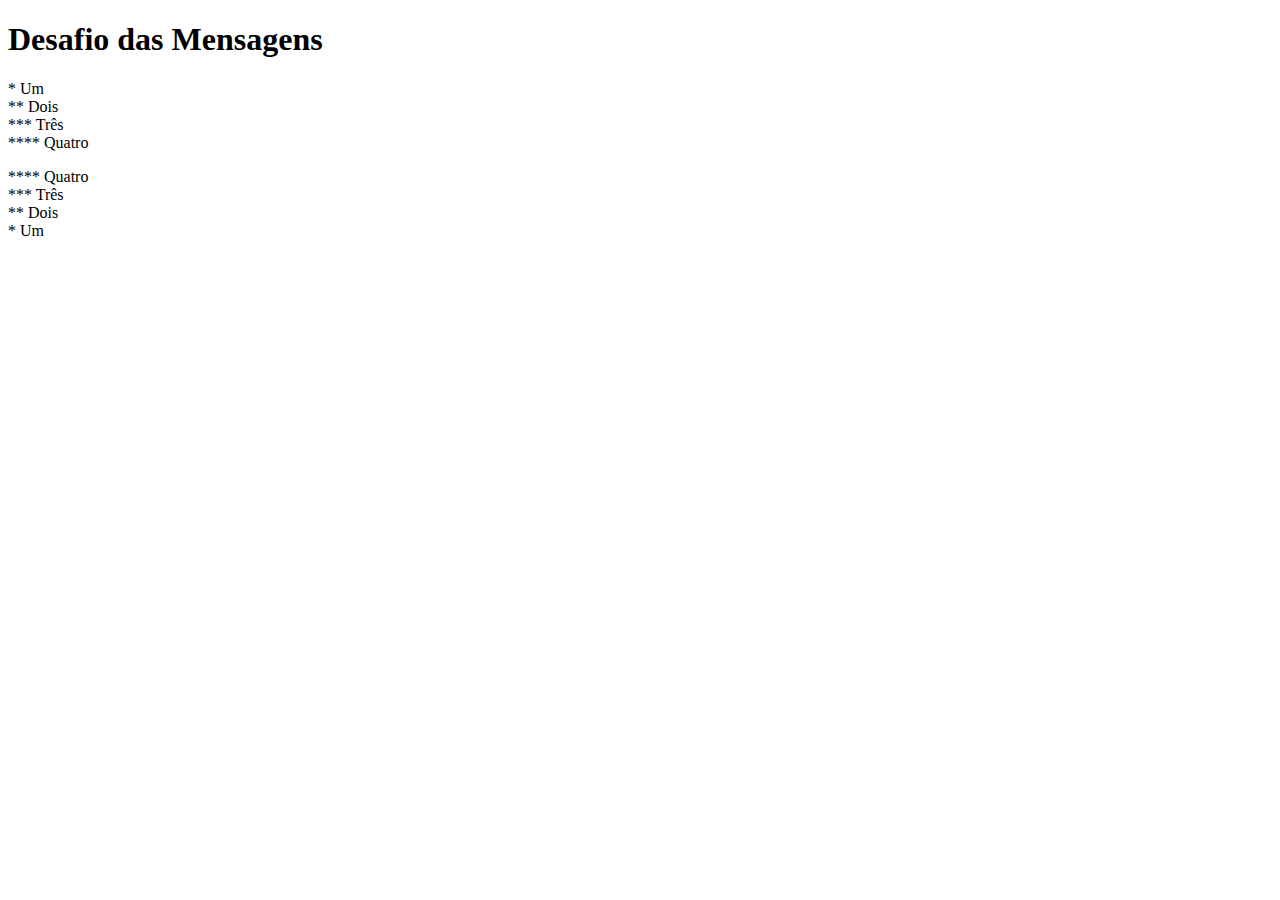
<file: desafios/des001/index.html>
<!DOCTYPE html>
<html lang="pt-br">
<head>
    <meta charset="UTF-8">
    <meta name="viewport" content="width=device-width, initial-scale=1.0">
    <title>Mensagens</title>
</head>
<body>
    <h1>Desafio das Mensagens</h1>
        <p>
            * Um <br>
            ** Dois <br>
            *** Três <br>
            **** Quatro
        </p>
        <p>
            **** Quatro <br>
            *** Três <br>
            ** Dois <br>
            * Um
        </p>
</body>
</html>
</file>
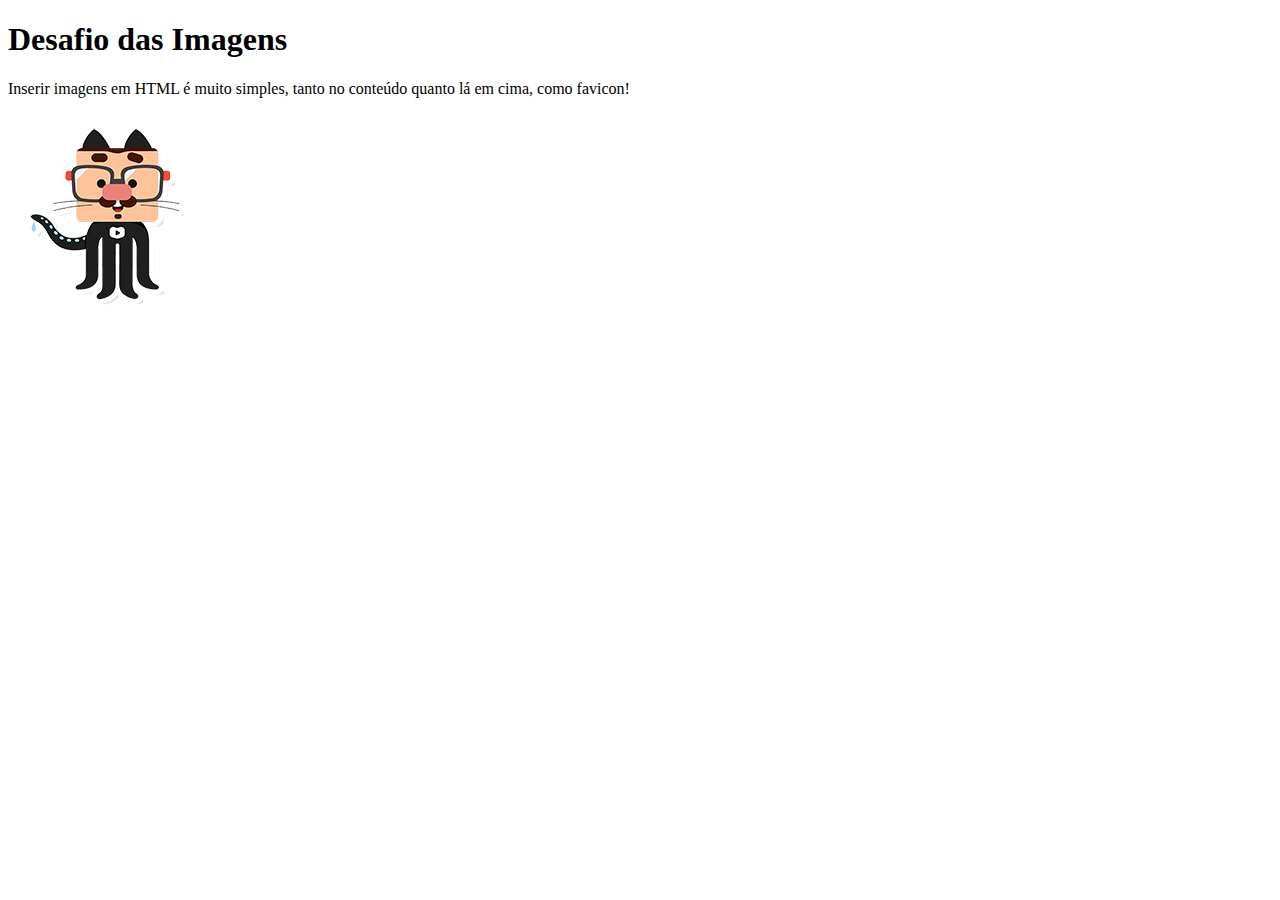
<file: desafios/des002/index.html>
<!DOCTYPE html>
<html lang="en">
<head>
    <meta charset="UTF-8">
    <meta name="viewport" content="width=device-width, initial-scale=1.0">
    <link rel="shortcut icon" href="https://raw.githubusercontent.com/gustavoguanabara/html-css/master/desafios/modulo-01/d002/imagens/favicon.ico" type="image/x-icon">
    <title>Imagens</title>
</head>
<body>
    <h1>Desafio das Imagens</h1>
        <p>
            Inserir imagens em HTML é muito simples, tanto no conteúdo quanto lá em cima, como favicon!
        </p>
        <img src="github-m.png" alt="Icone Gus">
</body>
</html>
</file>
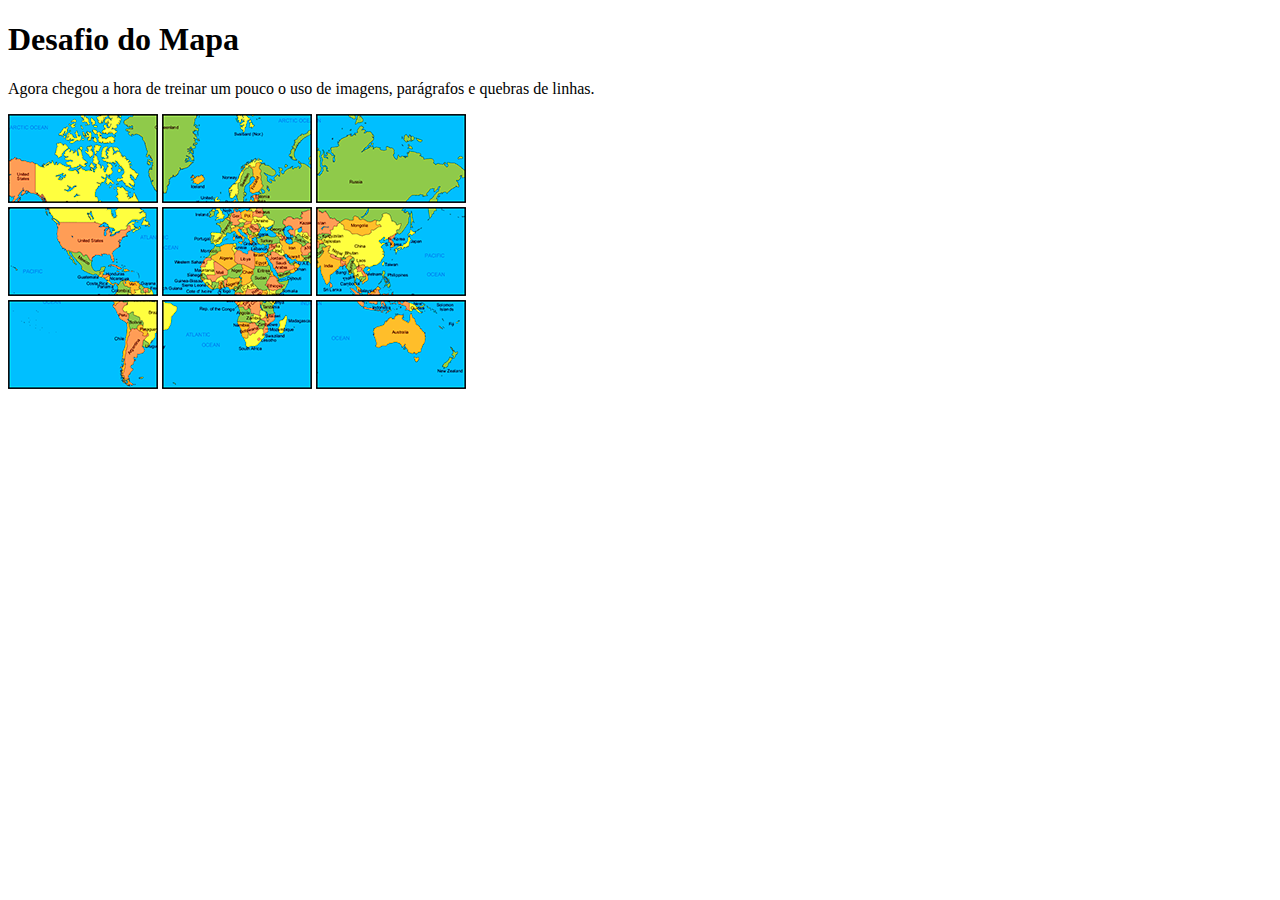
<file: desafios/des003/index.html>
<!DOCTYPE html>
<html lang="pt-br">
<head>
    <meta charset="UTF-8">
    <meta name="viewport" content="width=device-width, initial-scale=1.0">
    <link rel="shortcut icon" href="imagens/favicon.ico" type="image/x-icon">
    <title>Mapa Mundi</title>
</head>
<body>
    <h1>Desafio do Mapa</h1>
        <p>
            Agora chegou a hora de treinar um pouco o uso de imagens, parágrafos e quebras de linhas.
        </p>
    <img src="imagens/mapa03.png" alt="mapa01"> 
    <img src="imagens/mapa07.png" alt="mapa02"> 
    <img src="imagens/mapa05.png" alt="mapa03"> 
    <br>
    <img src="imagens/mapa09.png" alt="mapa04">
    <img src="imagens/mapa01.png" alt="mapa05">
    <img src="imagens/mapa08.png" alt="mapa06">
    <br>
    <img src="imagens/mapa06.png" alt="mapa07">
    <img src="imagens/mapa02.png" alt="mapa08">
    <img src="imagens/mapa04.png" alt="mapa09">
</body>
</html>
</file>
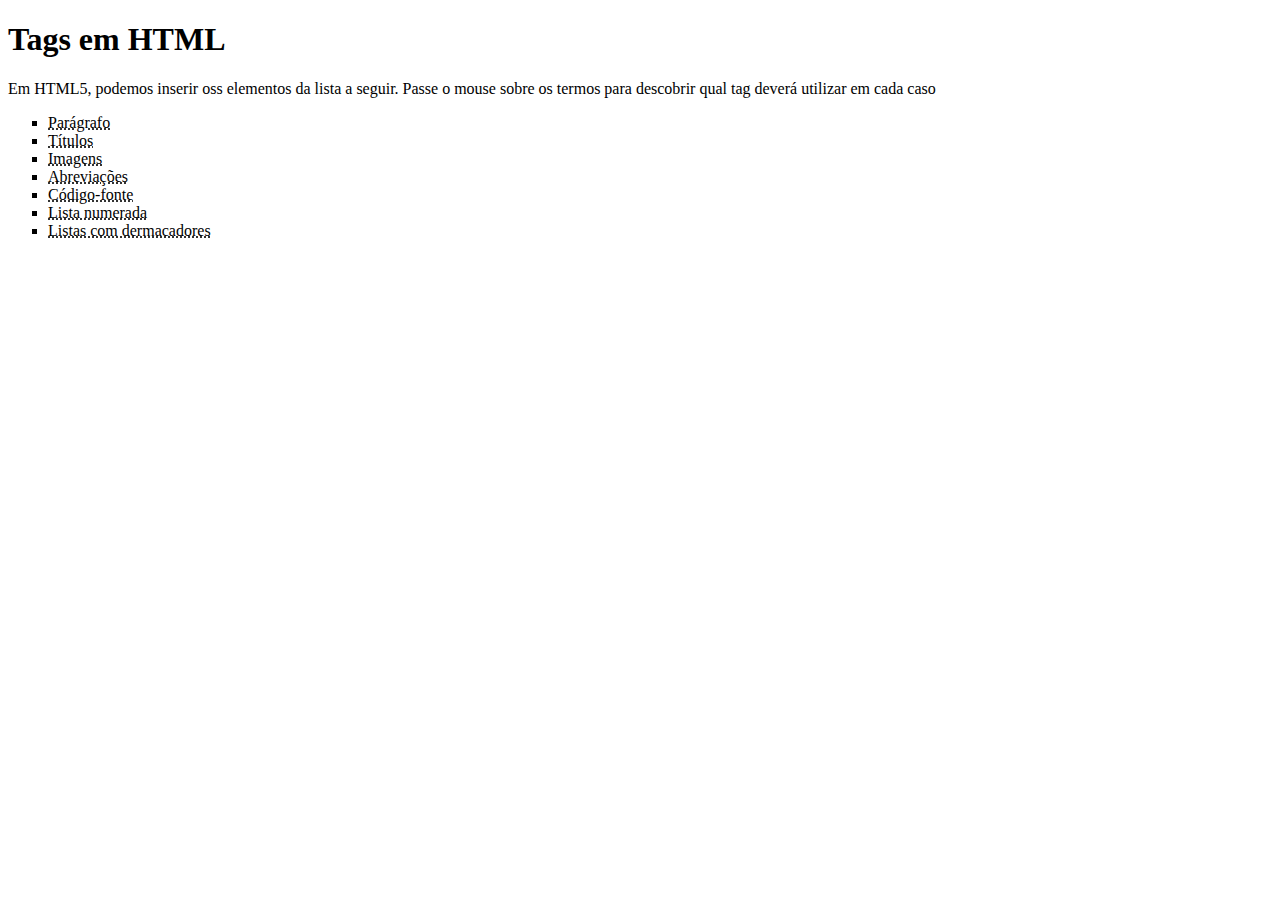
<file: desafios/des004/index.html>
<!DOCTYPE html>
<html lang="pt-br">
<head>
    <meta charset="UTF-8">
    <meta name="viewport" content="width=device-width, initial-scale=1.0">
    <title>Tags HTML</title>
</head>
<body>
    <h1>Tags em HTML</h1>
        <p>Em HTML5, podemos inserir oss elementos da lista a seguir. Passe o mouse sobre os termos para descobrir qual tag deverá utilizar em cada caso</p>
            <ul type="square">
                <li><abbr title="Use a tag <p>">Parágrafo</abbr>
                <li><abbr title="Use a tag <h1>">Títulos</abbr>
                <li><abbr title="Use a tag <img>">Imagens</abbr>
                <li><abbr title="Use a tag <abbr>">Abreviações</abbr>
                <li><abbr title="Use a tag <code>">Código-fonte</abbr> 
                <li><abbr title="Use a tag <ol>">Lista numerada</abbr>
                <li><abbr title="Use a tag <ul>">Listas com dermacadores</abbr>    
            </ul>
</body>
</html>
</file>
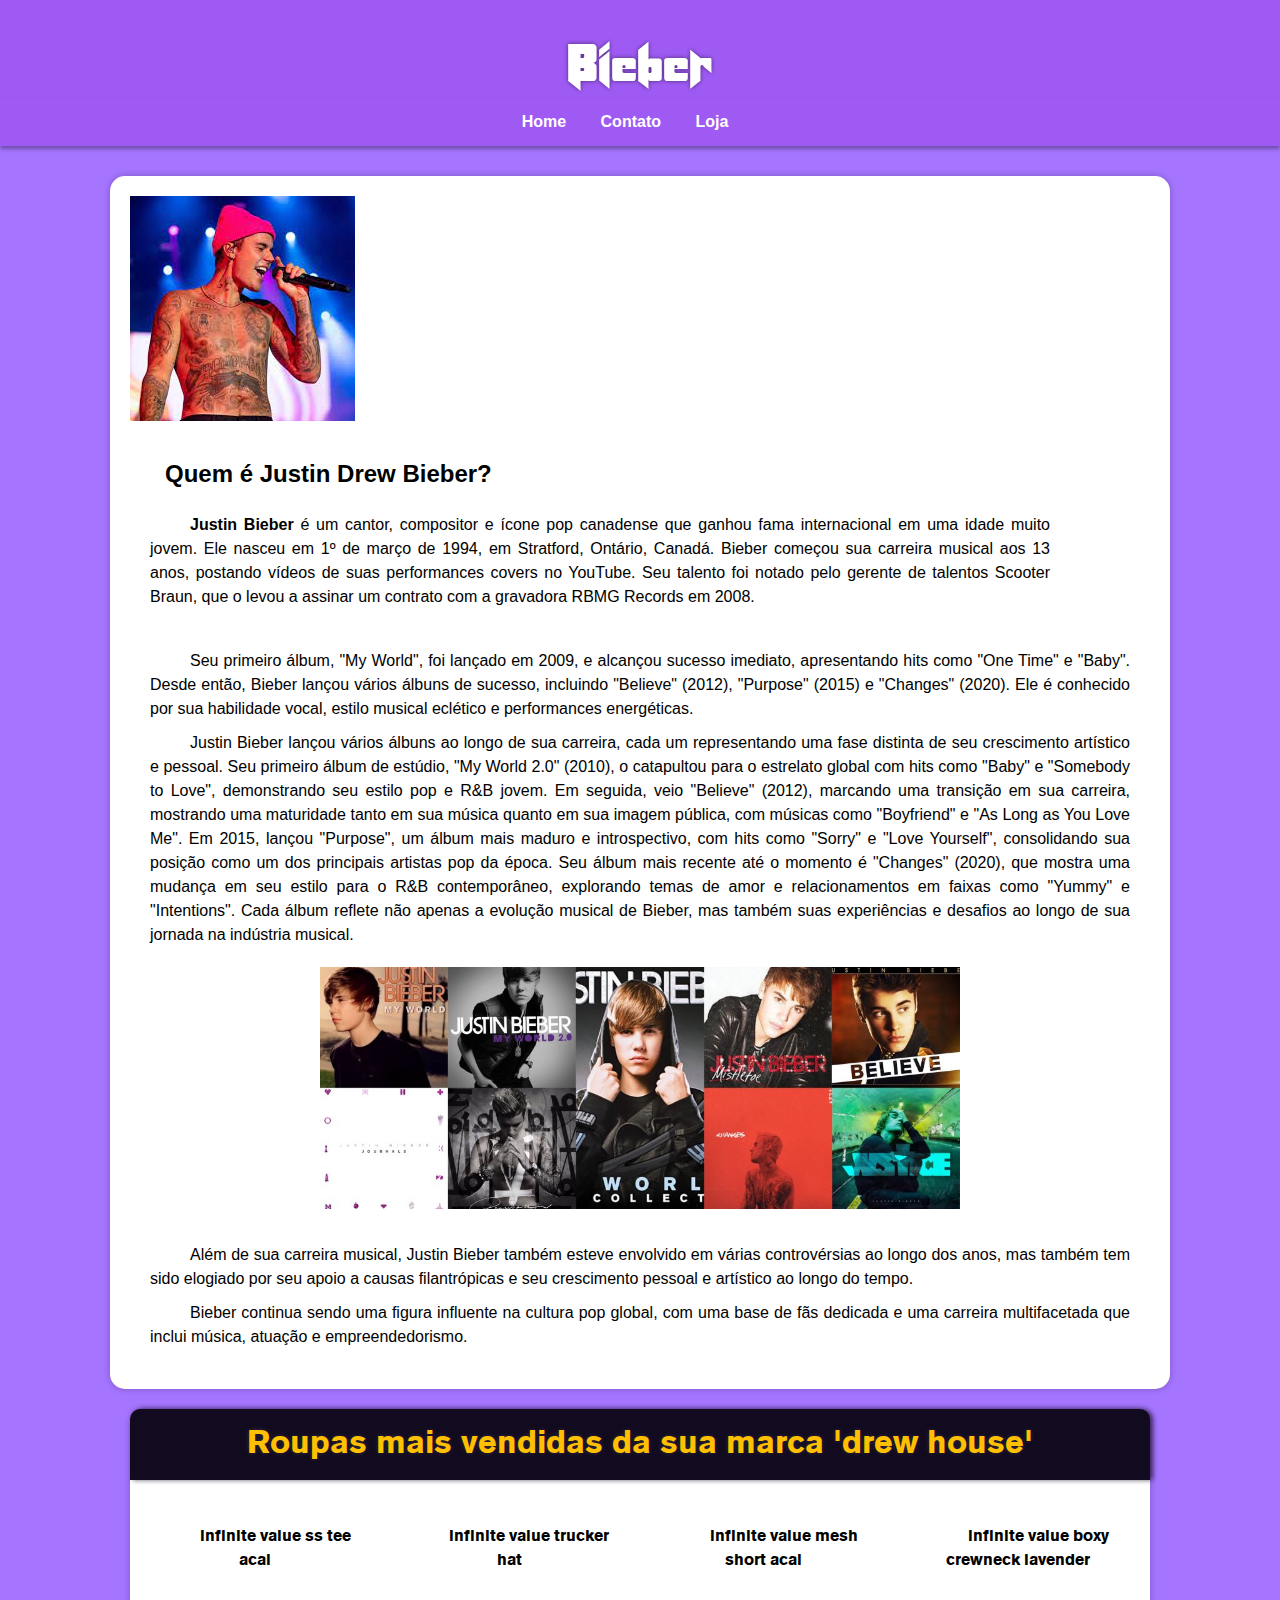
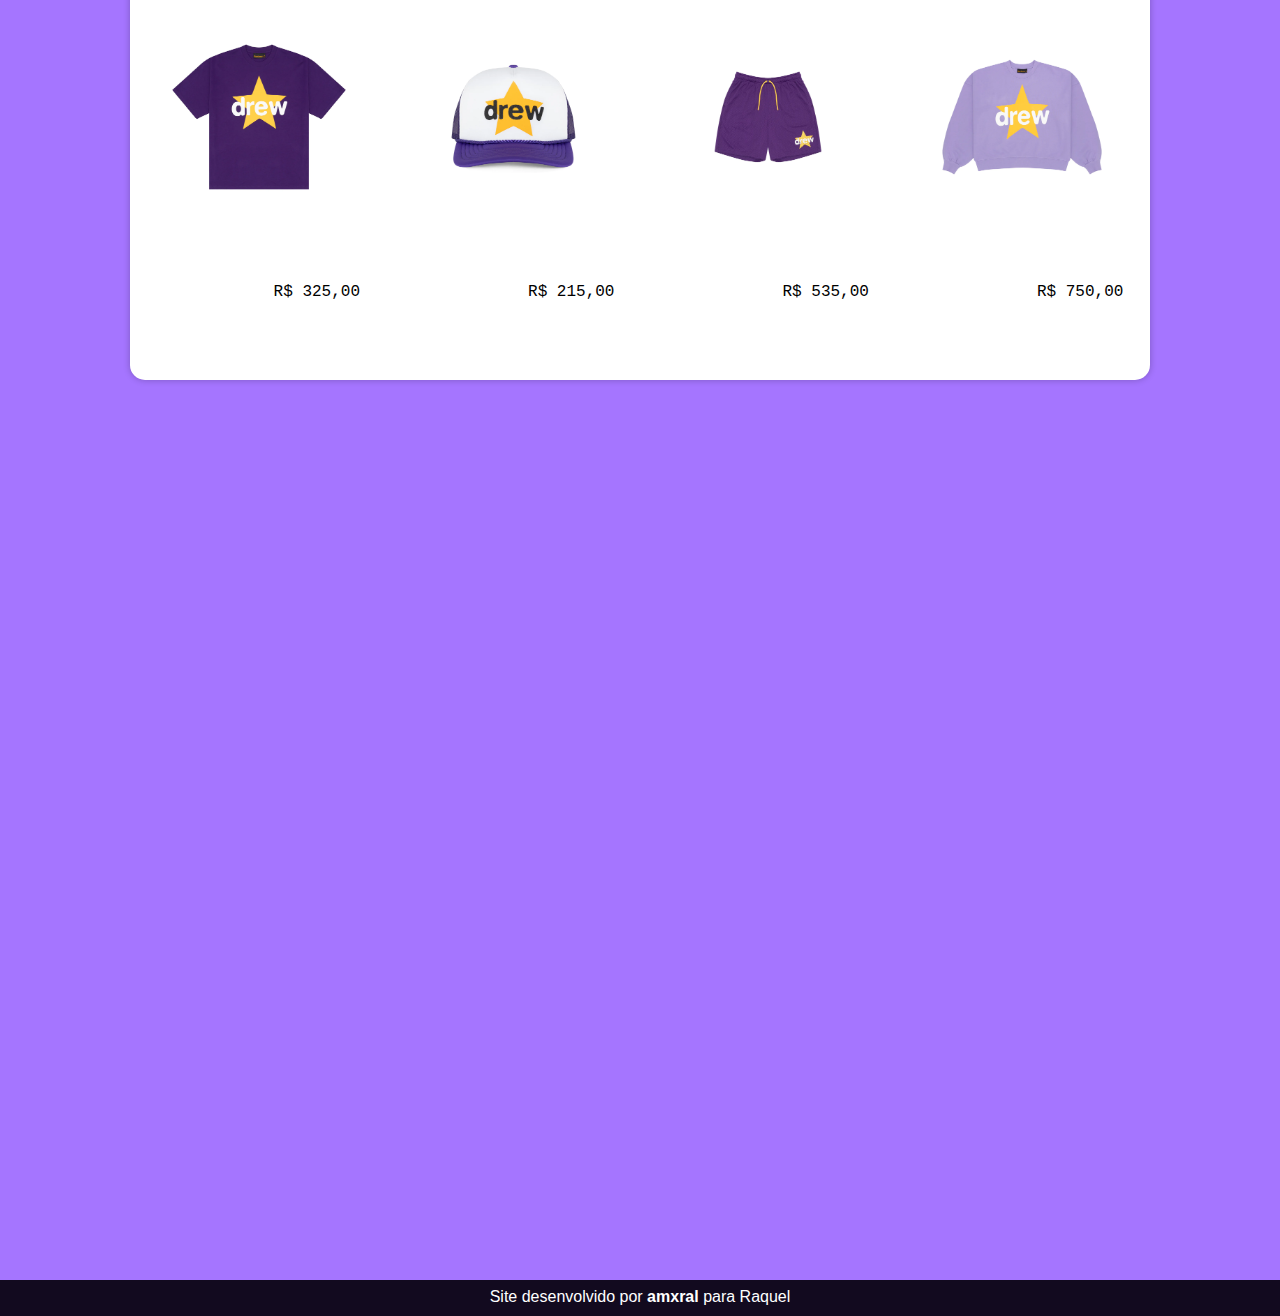
<file: desafios/des005/index.html>
<!DOCTYPE html>
<html lang="pt-br">
<head>
    <meta charset="UTF-8">
    <meta name="viewport" content="width=device-width, initial-scale=1.0">
    <link rel="shortcut icon" href="../favicon.ico" type="image/x-icon">
    <link rel="stylesheet" href="style.css">
    <title>Justin Bieber</title>
</head>
<body>
    <header>
        <h1>Bieber</h1>
    </header>
    <nav>
        <a href="#">Home</a>
        <a href="#">Contato</a>
        <a href="https://thehouseofdrew.com/?gad_source=1&gclid=Cj0KCQiA5-uuBhDzARIsAAa21T-b3BYZrlREhOMefLX3QcUiDJrkrzOzpJI5zGAv65nsyfQppxKjxvQaAsoVEALw_wcB" target="_blank">Loja</a>
    </nav>
    <main>
        <section class="bio">

            <div class="image-top">
                <img src="imagens/justino.jpg" alt="foto justin bieber" id="justin">
            </div>

        <article class="conteudo"> 
            <h2>Quem é <strong>Justin Drew Bieber</strong>?</h2>

            <p>
                <strong>Justin Bieber</strong> é um cantor, compositor e ícone pop canadense que ganhou fama internacional em uma idade muito jovem. Ele nasceu em 1º de março de 1994, em Stratford, Ontário, Canadá. Bieber começou sua carreira musical aos 13 anos, postando vídeos de suas performances covers no YouTube. Seu talento foi notado pelo gerente de talentos Scooter Braun, que o levou a assinar um contrato com a gravadora RBMG Records em 2008.
            </p>
        </article>
        <article class="parte2">
            <p>
                Seu primeiro álbum, "My World", foi lançado em 2009, e alcançou sucesso imediato, apresentando hits como "One Time" e "Baby". Desde então, Bieber lançou vários álbuns de sucesso, incluindo "Believe" (2012), "Purpose" (2015) e "Changes" (2020). Ele é conhecido por sua habilidade vocal, estilo musical eclético e performances energéticas.
            </p>
            <p>
                Justin Bieber lançou vários álbuns ao longo de sua carreira, cada um representando uma fase distinta de seu crescimento artístico e pessoal. Seu primeiro álbum de estúdio, "My World 2.0" (2010), o catapultou para o estrelato global com hits como "Baby" e "Somebody to Love", demonstrando seu estilo pop e R&B jovem. Em seguida, veio "Believe" (2012), marcando uma transição em sua carreira, mostrando uma maturidade tanto em sua música quanto em sua imagem pública, com músicas como "Boyfriend" e "As Long as You Love Me". Em 2015, lançou "Purpose", um álbum mais maduro e introspectivo, com hits como "Sorry" e "Love Yourself", consolidando sua posição como um dos principais artistas pop da época. Seu álbum mais recente até o momento é "Changes" (2020), que mostra uma mudança em seu estilo para o R&B contemporâneo, explorando temas de amor e relacionamentos em faixas como "Yummy" e "Intentions". Cada álbum reflete não apenas a evolução musical de Bieber, mas também suas experiências e desafios ao longo de sua jornada na indústria musical.
            </p>
            <img src="imagens/albuns.jpg" alt="albuns do justin" class="image">
            <p>
                Além de sua carreira musical, Justin Bieber também esteve envolvido em várias controvérsias ao longo dos anos, mas também tem sido elogiado por seu apoio a causas filantrópicas e seu crescimento pessoal e artístico ao longo do tempo.
            </p>
            <p>
                Bieber continua sendo uma figura influente na cultura pop global, com uma base de fãs dedicada e uma carreira multifacetada que inclui música, atuação e empreendedorismo.
            </p>

        </article>
        </section>
        <section class="store">
            <h1>Roupas mais vendidas da sua marca 'drew house'</h1>

            <div id="drew">
                <ul>
                    <li>
                        <a href="https://thehouseofdrew.com/en-br/products/infinite-value-ss-tee-acai" target="_self">
                        <p class="title">infinite value ss tee acai</p>
                        <img src="imagens/drew-purple-shirt.jpg" alt="drew-purple-shirt">
                        <p class="preco">R$ 325,00</p>
                        </a>
                    </li>
                    <li>
                        <a href="https://thehouseofdrew.com/en-br/products/infinite-value-trucker-hat-white-purple" target="_self">
                        <p class="title">infinite value trucker hat</p>
                        <img src="imagens/cap-purple.jpg" alt="cap-purple">
                        <p class="preco">R$ 215,00</p>
                        </a>
                    </li>
                    <li>
                        <a href="https://thehouseofdrew.com/en-br/products/infinite-value-mesh-short-acai" target="_self">
                        <p class="title">infinite value mesh short acai</p>
                        <img src="imagens/short-purple.jpg" alt="short-purple">
                        <p class="preco">R$ 535,00</p>
                        </a>
                    </li>
                    <li>
                        <a href="https://thehouseofdrew.com/products/infinite-value-boxy-crewneck-lavender" target="_self">
                        <p class="title">infinite value boxy crewneck lavender</p>
                        <img src="imagens/moletom-light-purple.jpg" alt="moletom roxo claro">
                        <p class="preco">R$ 750,00</p>
                        </a>
                    </li>
                </ul>
            </div>
        </section>
    </main>
    <footer>
        <p>Site desenvolvido por <strong>amxral</strong> para Raquel</p>
    </footer>
</body>
</html>
</file>
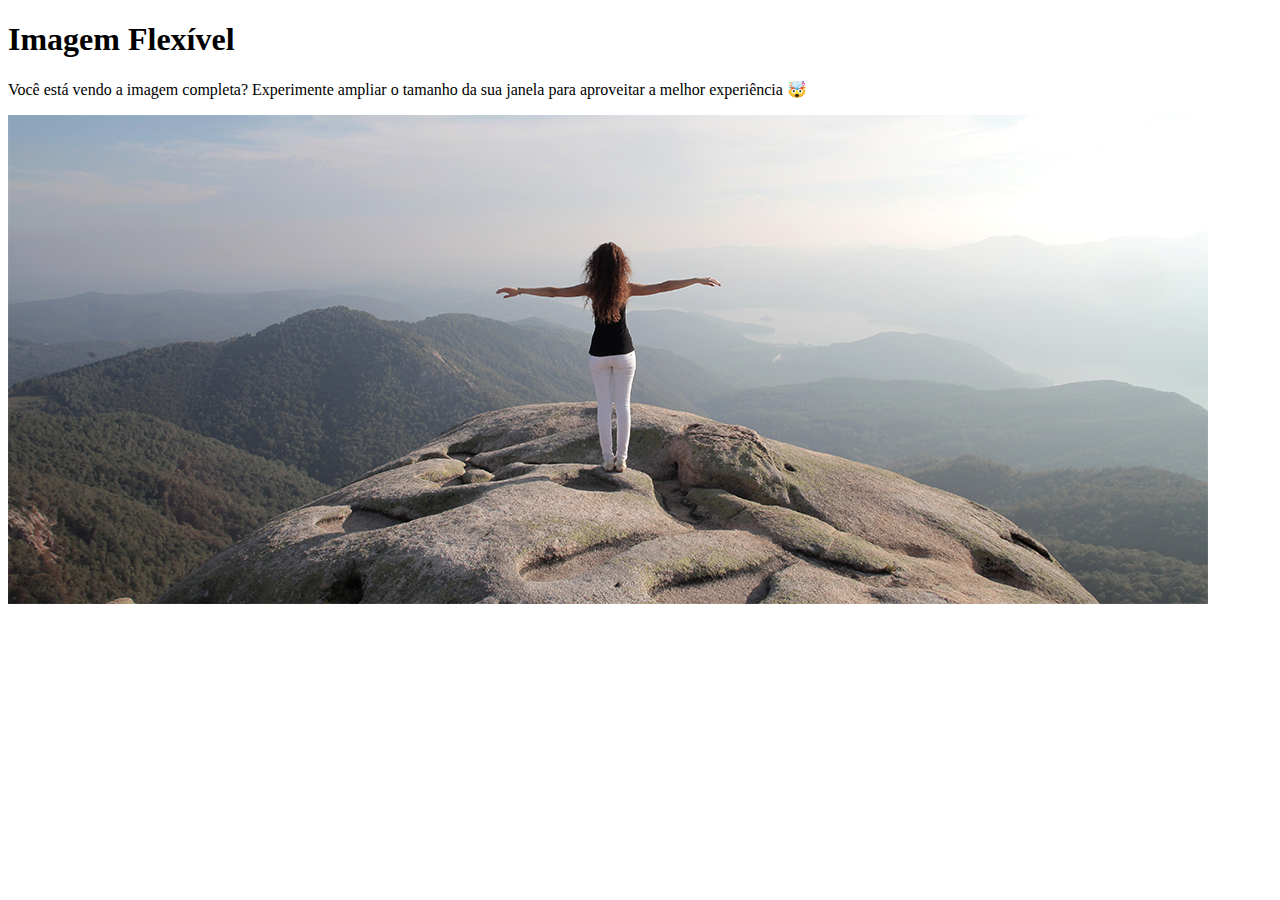
<file: desafios/des006/index.html>
<!DOCTYPE html>
<html lang="pt-br">
<head>
    <meta charset="UTF-8">
    <meta name="viewport" content="width=device-width, initial-scale=1.0">
    <link rel="shortcut icon" href="imagens/favicon.ico" type="image/x-icon">
    <title>Imagem Flexível</title>
</head>
<body>
    <h1>Imagem Flexível</h1>
        <p>Você está vendo a imagem completa? Experimente ampliar o tamanho da sua janela para aproveitar a melhor experiência &#x1F92F;</p>
        <picture>
            <source media="(max-width: 610px)" srcset="imagens/paisagem-p.png" type="image/png">
            <source media="(max-width: 1250px)" srcset="imagens/paisagem-m.png" type="image/png">
            <img src="imagens/paisagem-g.png" alt="Imagem Flexível">
        </picture>
</body>
</html>
</file>
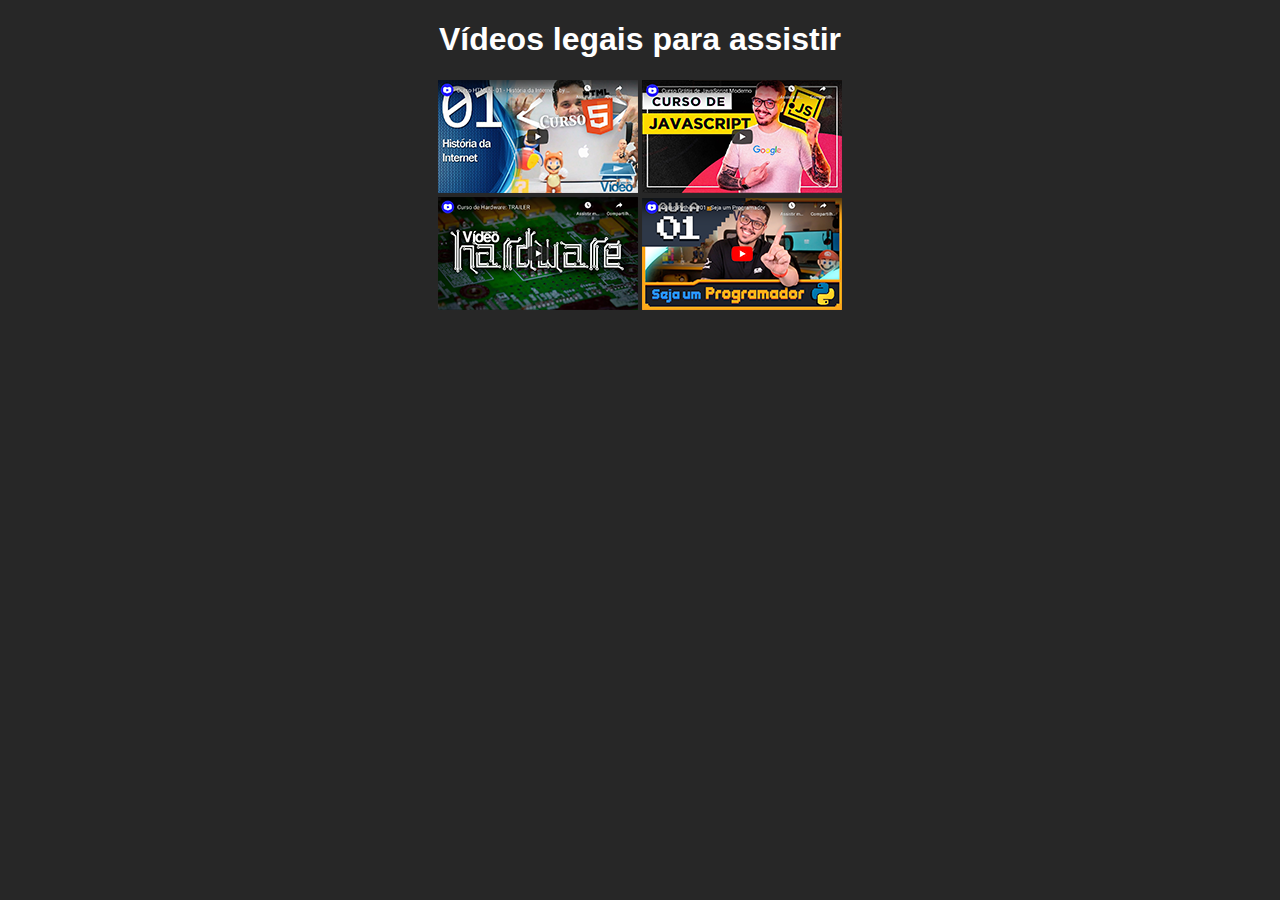
<file: desafios/des008/index.html>
<!DOCTYPE html>
<html lang="pt-br">
<head>
    <meta charset="UTF-8">
    <meta name="viewport" content="width=device-width, initial-scale=1.0">
    <link rel="shortcut icon" href="imagens/favicon.ico" type="image/x-icon">
    <style>
        body {
            background-color: rgb(39, 39, 39);
        }
        div {
            text-align: center;
            font-family: Arial, Helvetica, sans-serif;
            color: white;
        }
    </style>
    <title>Meus Vídeos</title>
</head>
<body>
    <div>
    <h1>Vídeos legais para assistir</h1>
        <a href="paghtml.html" target="_self"><img src="imagens/thumb-html.png" alt="curso html"></a>
        <a href="pagjs.html"><img src="imagens/thumb-js.png" alt="curso js"></a><br>
        <a href="paghardware.html"><img src="imagens/thumb-hardware.png" alt="curso hardware"></a>
        <a href="pagpython.html"><img src="imagens/thumb-python.png" alt="curso python"></a>
    </div>
</body>
</html>
</file>
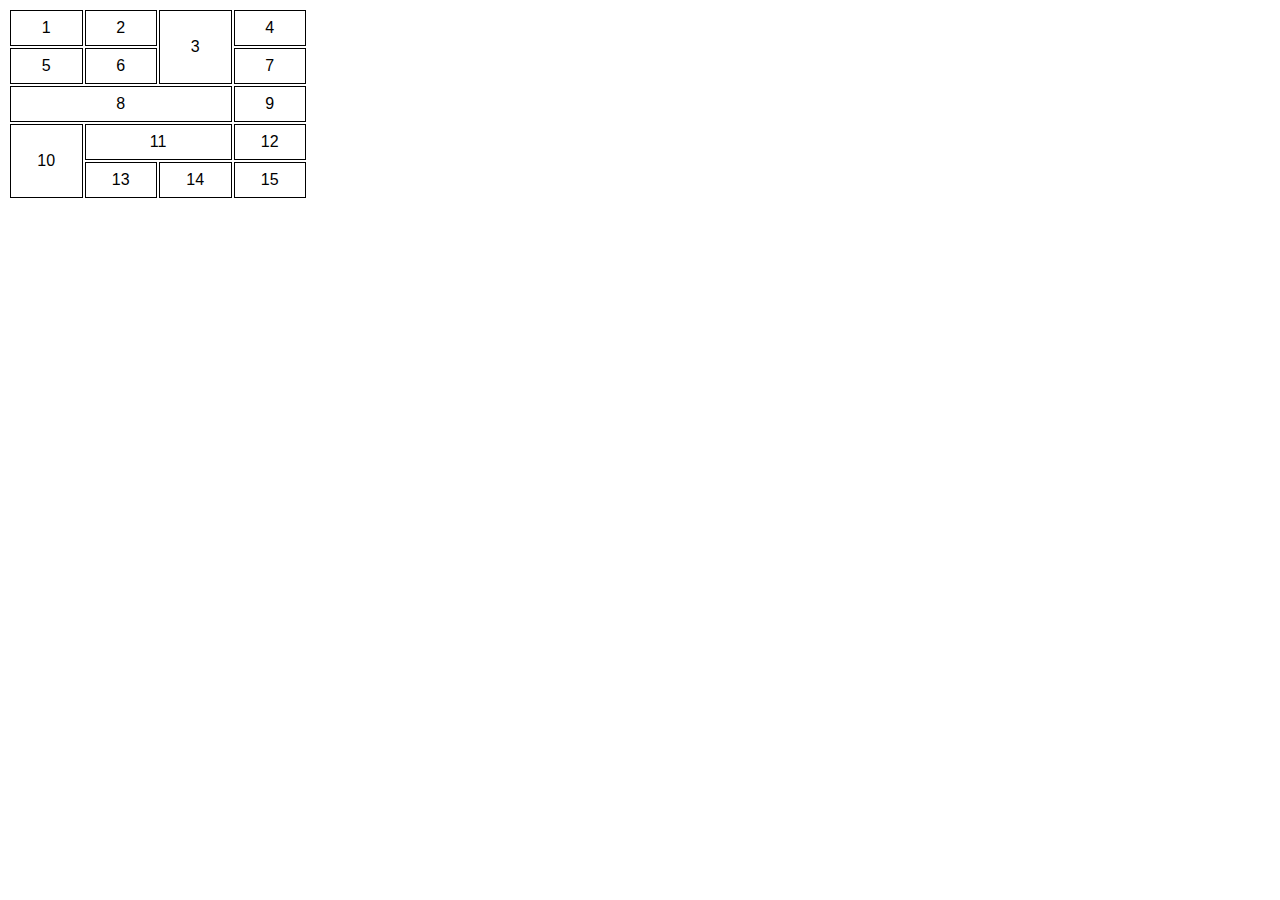
<file: desafios/des013/index.html>
<!DOCTYPE html>
<html lang="pt-br">
<head>
    <meta charset="UTF-8">
    <meta name="viewport" content="width=device-width, initial-scale=1.0">
    <link rel="shortcut icon" href="../favicon.ico" type="image/x-icon">
    <title>Tabela</title>
    <style>
        body {
            font-family: Arial, Helvetica, sans-serif;
        }
        table {
            width: 300px;
            text-align: center;
        }
        td {
            border: 1px solid black;
            padding: 8px;
        }
    </style>
</head>
<body>
    <table>
        <tr>
            <td>1</td>
            <td>2</td>
            <td rowspan="2">3</td>
            <td>4</td>
        </tr>
        <tr>
            <td>5</td>
            <td>6</td>
            <td>7</td>
        </tr>
        <tr>
            <td colspan="3">8</td>
            <td>9</td>
        </tr>
        <tr>
            <td rowspan="2">10</td>
            <td colspan="2">11</td>
            <td>12</td>
        </tr>
        <tr>
            <td>13</td>
            <td>14</td>
            <td>15</td>
        </tr>
    </table>
</body>
</html>
</file>
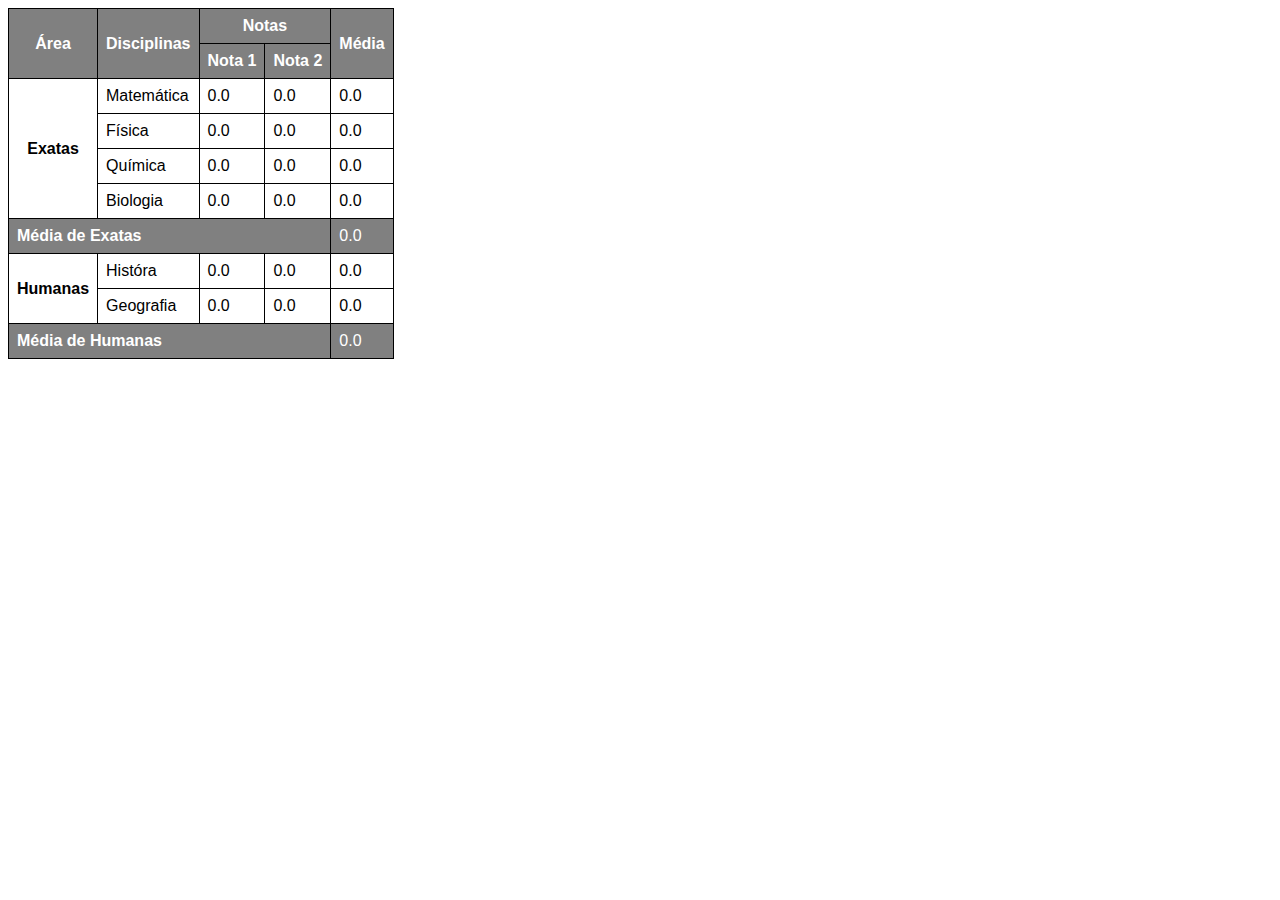
<file: desafios/des014/index.html>
<!DOCTYPE html>
<html lang="pt-br">
<head>
    <meta charset="UTF-8">
    <meta name="viewport" content="width=device-width, initial-scale=1.0">
    <link rel="shortcut icon" href="../favicon.ico" type="image/x-icon">
    <title>Tabela</title>
    <style>
        body {
            font-family: Arial, Helvetica, sans-serif;
        }
        table {
            border-collapse: collapse;
        }
        th, td {
            border: 1px solid black;
            padding: 8px;
        }
        .media {
            color: white;
            background-color: gray;
            text-align: left;
        }
        thead {
            color: white;
            background-color: gray;
        }
    </style>
</head>
<body>
    <table>
        <thead>
            <tr>
                <th rowspan="2" scope="col">Área</th>
                <th rowspan="2" scope="col">Disciplinas</th>
                <th colspan="2" scope="colgroup">Notas</th>
                <th rowspan="2" scope="col">Média</th>
            </tr>
            <tr>
                <th scope="col">Nota 1</th>
                <th scope="col">Nota 2</th>
            </tr>
        </thead>
        <tbody>
            <tr>
                <th rowspan="4" scope="rowgroup">Exatas</th>
                <td>Matemática</td>
                <td>0.0</td>
                <td>0.0</td>
                <td>0.0</td>
            </tr>
            <tr>
                <td>Física</td>
                <td>0.0</td>
                <td>0.0</td>
                <td>0.0</td>
            </tr>
            <tr>
                <td>Química</td>
                <td>0.0</td>
                <td>0.0</td>
                <td>0.0</td>
            </tr>
            <tr>
                <td>Biologia</td>
                <td>0.0</td>
                <td>0.0</td>
                <td>0.0</td>
            </tr>
            <tr class="media">
                <th colspan="4" scope="row">Média de Exatas</th>
                <td>0.0</td>
            </tr>
            <tr>
                <th rowspan="2" scope="rowgroup">Humanas</th>
                <td>Históra</td>
                <td>0.0</td>
                <td>0.0</td>
                <td>0.0</td>
            </tr>
            <tr>
                <td>Geografia</td>
                <td>0.0</td>
                <td>0.0</td>
                <td>0.0</td>
            </tr>
            <tr class="media">
                <th colspan="4" scope="row">Média de Humanas</th>
                <td>0.0</td>
            </tr>
        </tbody>
    </table>
</body>
</html>
</file>
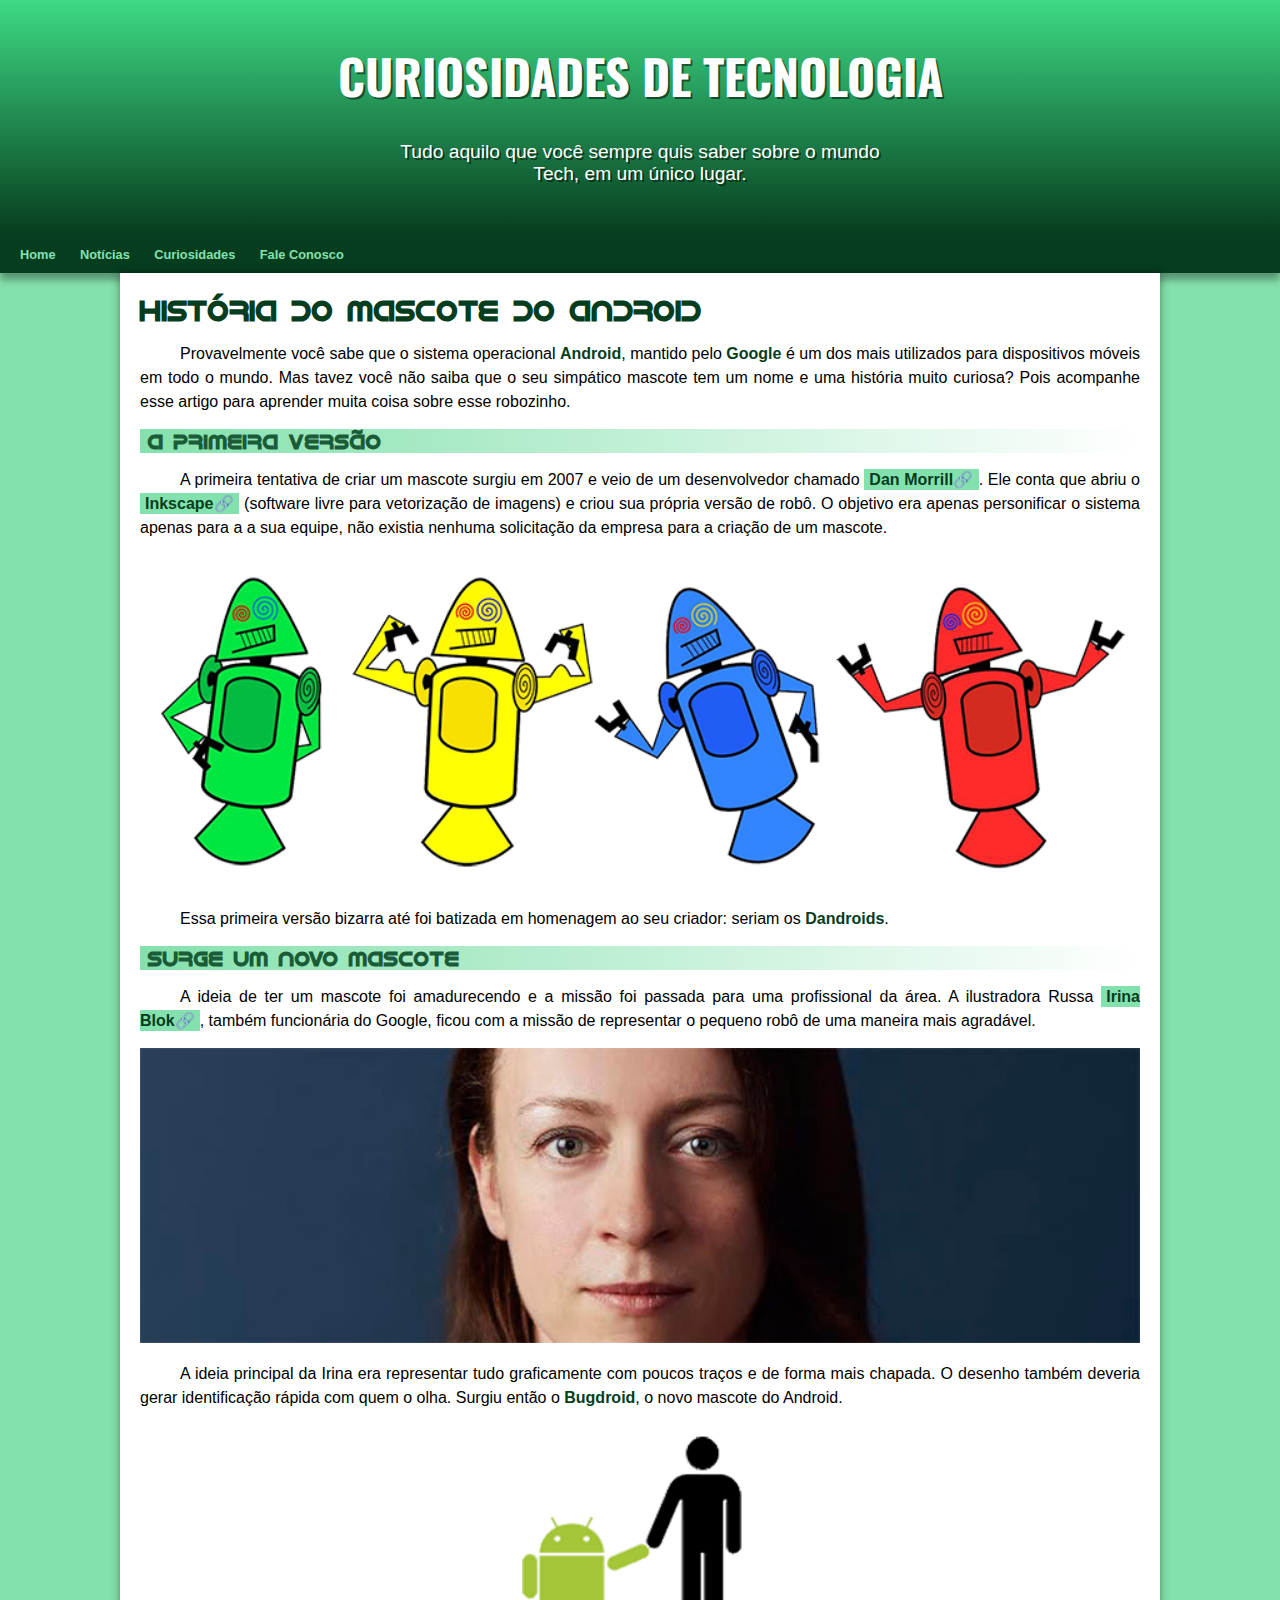
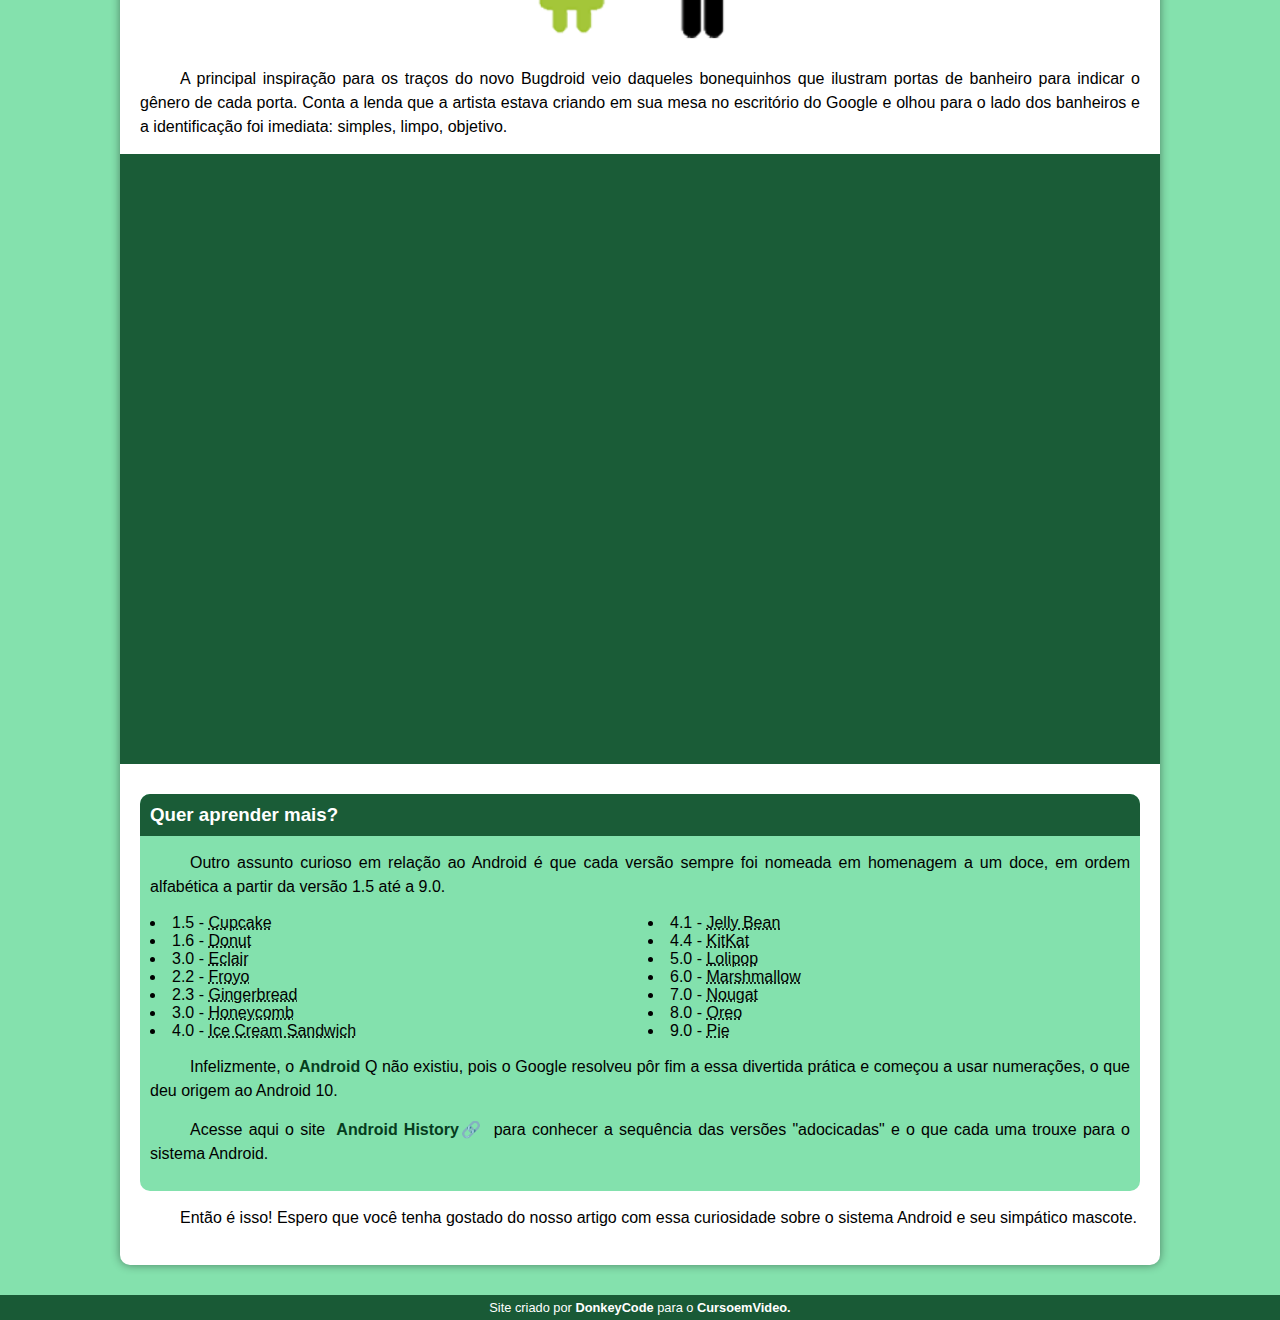
<file: desafios/site-android/index.html>
<!DOCTYPE html>
<html lang="pt-br">
<head>
    <meta charset="UTF-8">
    <meta name="viewport" content="width=device-width, initial-scale=1.0">
    <link rel="shortcut icon" href="imagens/favicon.ico" type="image/x-icon">
    <link rel="stylesheet" href="style.css">
    <title>Android</title>
</head>
<body>
    <header>
        <h1>CURIOSIDADES DE TECNOLOGIA</h1>
        <p>Tudo aquilo que você sempre quis saber sobre o mundo<br> Tech, em um único lugar.
        </p>
    </header>
    <nav>
        <a href="#">Home</a>
        <a href="#">Notícias</a>
        <a href="#">Curiosidades</a>
        <a href="#">Fale Conosco</a>
    </nav>
    <main>
            <article>
                <h1>
                    História do Mascote do Android
                </h1>

                <p>
                    Provavelmente você sabe que o sistema operacional <strong>Android</strong>, mantido pelo <strong>Google</strong> é um dos mais utilizados para dispositivos móveis em todo o mundo. Mas tavez você não saiba que o seu simpático mascote tem um nome e uma história muito curiosa? Pois acompanhe esse artigo para aprender muita coisa sobre esse robozinho.
                </p>

                <h2>
                    A primeira versão
                </h2>

                <p>
                    A primeira tentativa de criar um mascote surgiu em 2007 e veio de um desenvolvedor chamado <a href="https://androidcommunity.com/dan-morrill-shows-us-the-android-mascot-that-almost-was-20130103/" target="_blank" class="externo">Dan Morrill</a>. Ele conta que abriu o <a href="https://inkscape.org/pt-br/" target="_blank" class="externo">Inkscape</a> (software livre para vetorização de imagens) e criou sua própria versão de robô. O objetivo era apenas personificar o sistema apenas para a a sua equipe, não existia nenhuma solicitação da empresa para a criação de um mascote.
                </p>

                <picture>
                    <source media="(max-width: 670px)" srcset="imagens/dan-droids-pq.png">
                    <img src="imagens/dan-droids.png" alt="primeiros androids">
                </picture>
                
                <p>
                    Essa primeira versão bizarra até foi batizada em homenagem ao seu criador: seriam os <strong>Dandroids</strong>.
                </p>

                <h2>
                    Surge um novo mascote
                </h2>

                <p>
                    A ideia de ter um mascote foi amadurecendo e a missão foi passada para uma profissional da área. A ilustradora Russa <a href="https://www.irinablok.com/android" target="_blank" class="externo">Irina Blok</a>, também funcionária do Google, ficou com a missão de representar o pequeno robô de uma maneira mais agradável.
                </p>

                <picture>
                    <source media="(max-width: 670px)" srcset="imagens/irina-blok-pq.jpg">
                    <img src="imagens/irina-blok.jpg" alt="Criadora do Mascote">
                </picture>

                <p>
                    A ideia principal da Irina era representar tudo graficamente com poucos traços e de forma mais chapada. O desenho também deveria gerar identificação rápida com quem o olha. Surgiu então o <strong>Bugdroid</strong>, o novo mascote do Android.
                </p>

                    <img src="imagens/bugdroid.png" alt="mascote atual" class="pequeno">

                <p>
                    A principal inspiração para os traços do novo Bugdroid veio daqueles bonequinhos que ilustram portas de banheiro para indicar o gênero de cada porta. Conta a lenda que a artista estava criando em sua mesa no escritório do Google e olhou para o lado dos banheiros e a identificação foi imediata: simples, limpo, objetivo.
                </p> 
 
                <div class="video">
                    <iframe width="850px" height="450px" src="https://www.youtube.com/embed/l2UDgpLz20M?si=LVxxS1u5Qt41Uana" title="YouTube video player" frameborder="0" allow="accelerometer; autoplay; clipboard-write; encrypted-media; gyroscope; picture-in-picture; web-share" allowfullscreen></iframe>
                </div>

            <aside>    

                <h3>
                    Quer aprender mais?
                </h3>

                <p>
                    Outro assunto curioso em relação ao Android é que cada versão sempre foi nomeada em homenagem a um doce, em ordem alfabética a partir da versão 1.5 até a 9.0.
                </p>

                <ul>

                    <li>
                        1.5 - <abbr title="Bolo de Copo">Cupcake</abbr>
                    </li>   
                    <li>
                        1.6 - <abbr title="Rosquinha">Donut</abbr>
                    </li>
                    <li>
                        3.0 - <abbr title="Bomba">Eclair</abbr>
                    </li>
                    <li>
                        2.2 - <abbr title="Iogurte">Froyo</abbr>                        
                    </li>
                    <li>
                        2.3 - <abbr title="Biscoito de Gengibre">Gingerbread</abbr>  
                    </li>
                    <li>
                        3.0 - <abbr title="Favo de Mel">Honeycomb</abbr>
                    </li>
                    <li>
                        4.0 - <abbr title="Sanduíche de Sorvete">Ice Cream Sandwich</abbr>
                    </li>
                    <li>
                        4.1 - <abbr title="Jujuba">Jelly Bean</abbr>
                    </li>
                    <li>
                        4.4 - <abbr title="KitKat">KitKat</abbr>
                    </li>
                    <li>
                        5.0 - <abbr title="Pirulito">Lolipop</abbr>
                    </li>
                    <li>
                        6.0 - <abbr title="Marshmallow">Marshmallow</abbr>
                    </li>
                    <li>
                        7.0 - <abbr title="Torrone">Nougat</abbr>
                    </li>
                    <li>
                        8.0 - <abbr title="Oreo">Oreo</abbr>
                    </li>
                    <li>
                        9.0 - <abbr title="Torta">Pie</abbr>
                    </li>

                </ul>

                <p>
                    Infelizmente, o <strong>Android</strong> Q não existiu, pois o Google resolveu pôr fim a essa divertida prática e começou a usar numerações, o que deu origem ao Android 10.
                </p>

                <p>
                    Acesse aqui o site <a href="https://www.android.com/intl/pt-BR_br/history/" target="_blank" class="externo">Android History</a> para conhecer a sequência das versões "adocicadas" e o que cada uma trouxe para o sistema Android.
                </p>

            </aside>

            <p>
                Então é isso! Espero que você tenha gostado do nosso artigo com essa curiosidade sobre o sistema Android e seu simpático mascote.
            </p>
            </article>
    </main>
    <footer>
        Site criado por <strong>DonkeyCode</strong> para o <strong>CursoemVideo.</strong>
    </footer>
</body>
</html>
</file>
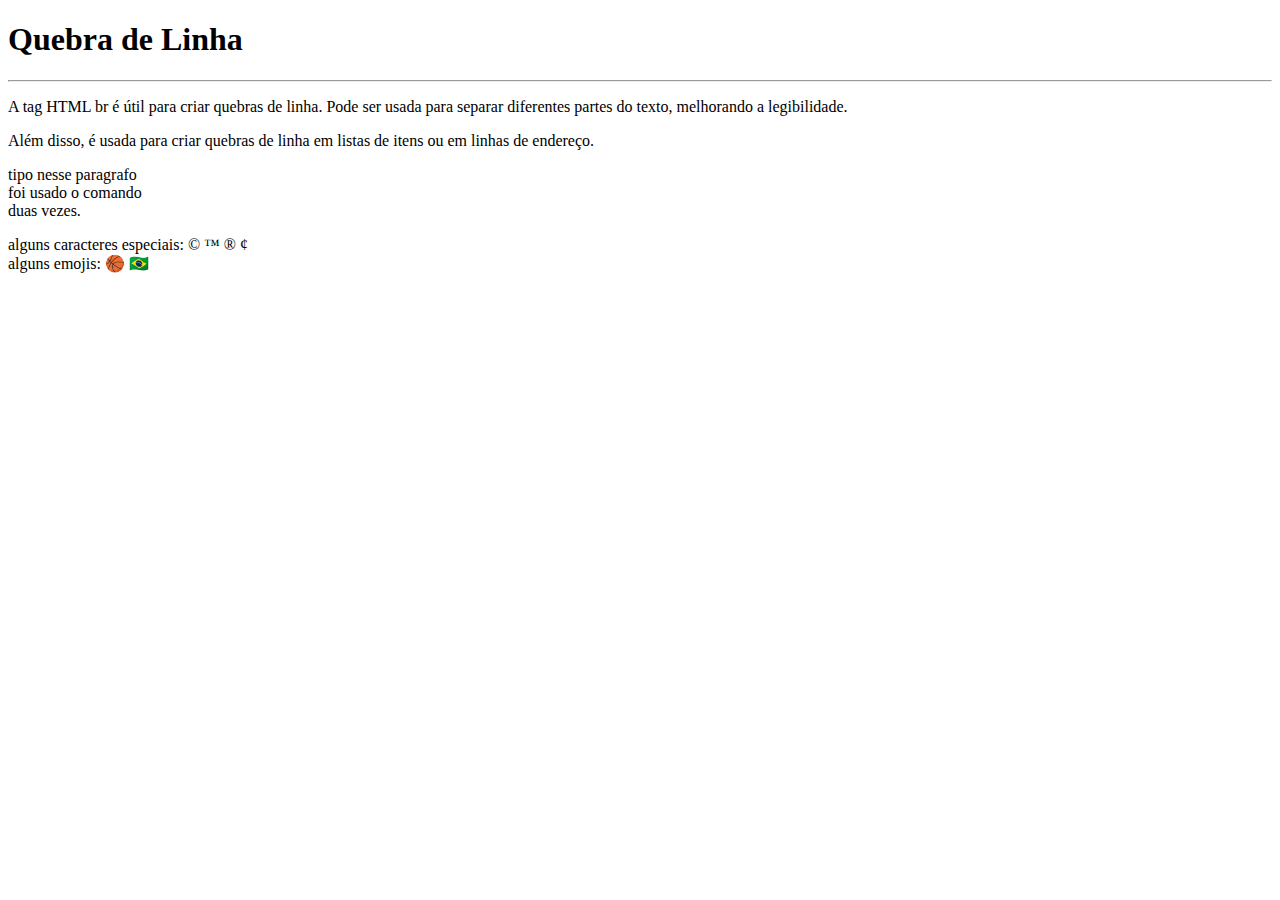
<file: exercicios/ex002/index.html>
<!DOCTYPE html>
<html lang="pt-br">
<head>
    <meta charset="UTF-8">
    <meta name="viewport" content="width=device-width, initial-scale=1.0">
    <title>Parágrafos</title>
</head>
<body>
    <h1>Quebra de Linha</h1>
    <hr>
    <p>
        A tag HTML br é útil para criar quebras de linha. Pode ser usada para separar diferentes partes do texto, melhorando a legibilidade.
    </p>
    <p>
        Além disso, é usada para criar quebras de linha em listas de itens ou em linhas de endereço.
    </p>
    <p>
        tipo nesse paragrafo <br>
        foi usado o comando <br>
        duas vezes.
    </p>
    <p>alguns caracteres especiais: &copy; &trade; &reg; &cent; <br>
        alguns emojis: &#x1F3C0; &#x1F1E7;&#x1F1F7;
    </p>
    
</body>
</html>
</file>
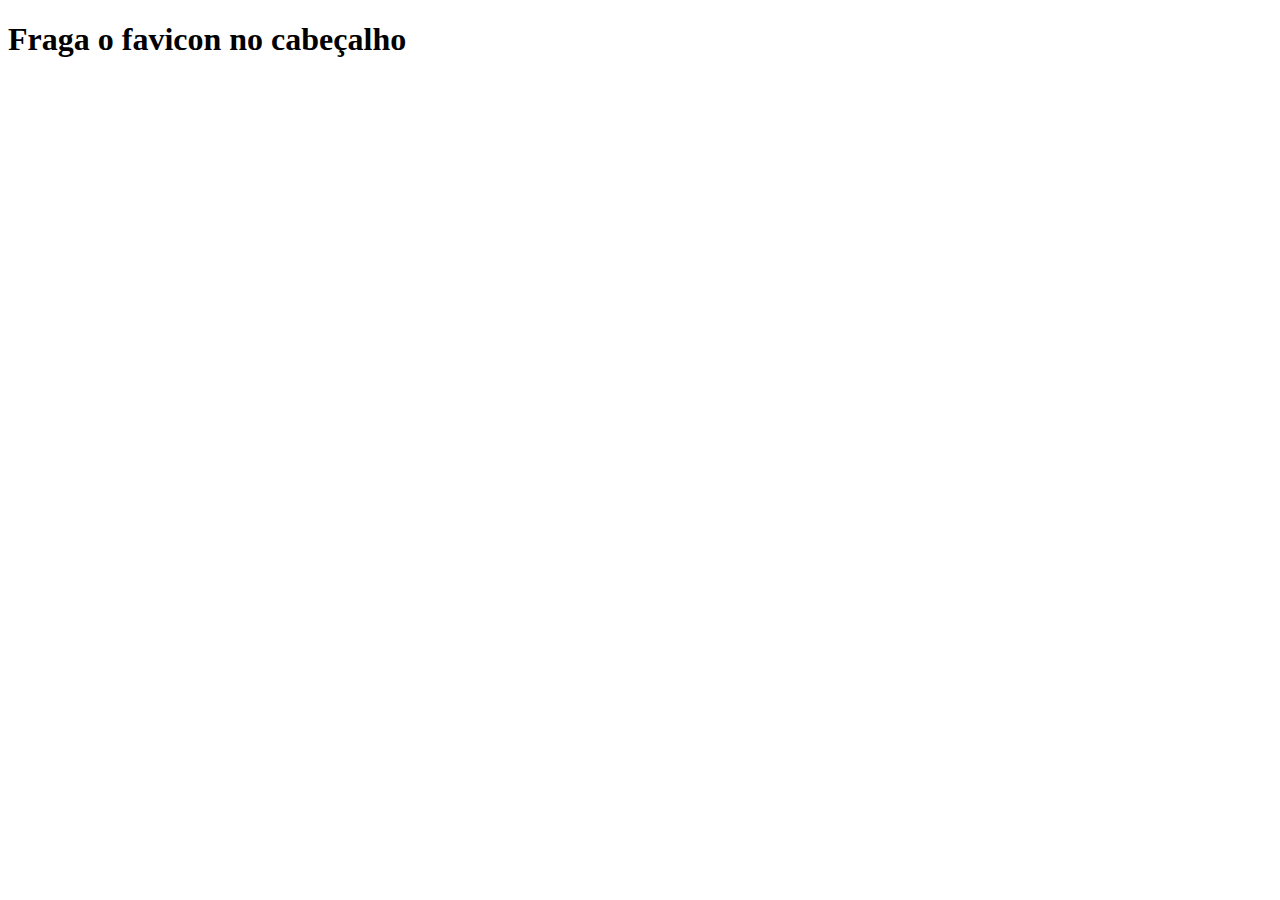
<file: exercicios/ex004/index.html>
<!DOCTYPE html>
<html lang="pt-br">
<head>
    <meta charset="UTF-8">
    <meta name="viewport" content="width=device-width, initial-scale=1.0">
    <link rel="shortcut icon" href="favicon.ico">
    <title>Teste Favicon</title>
</head>
<body>
    <h1>Fraga o favicon no cabeçalho</h1>
</body>
</html>
</file>
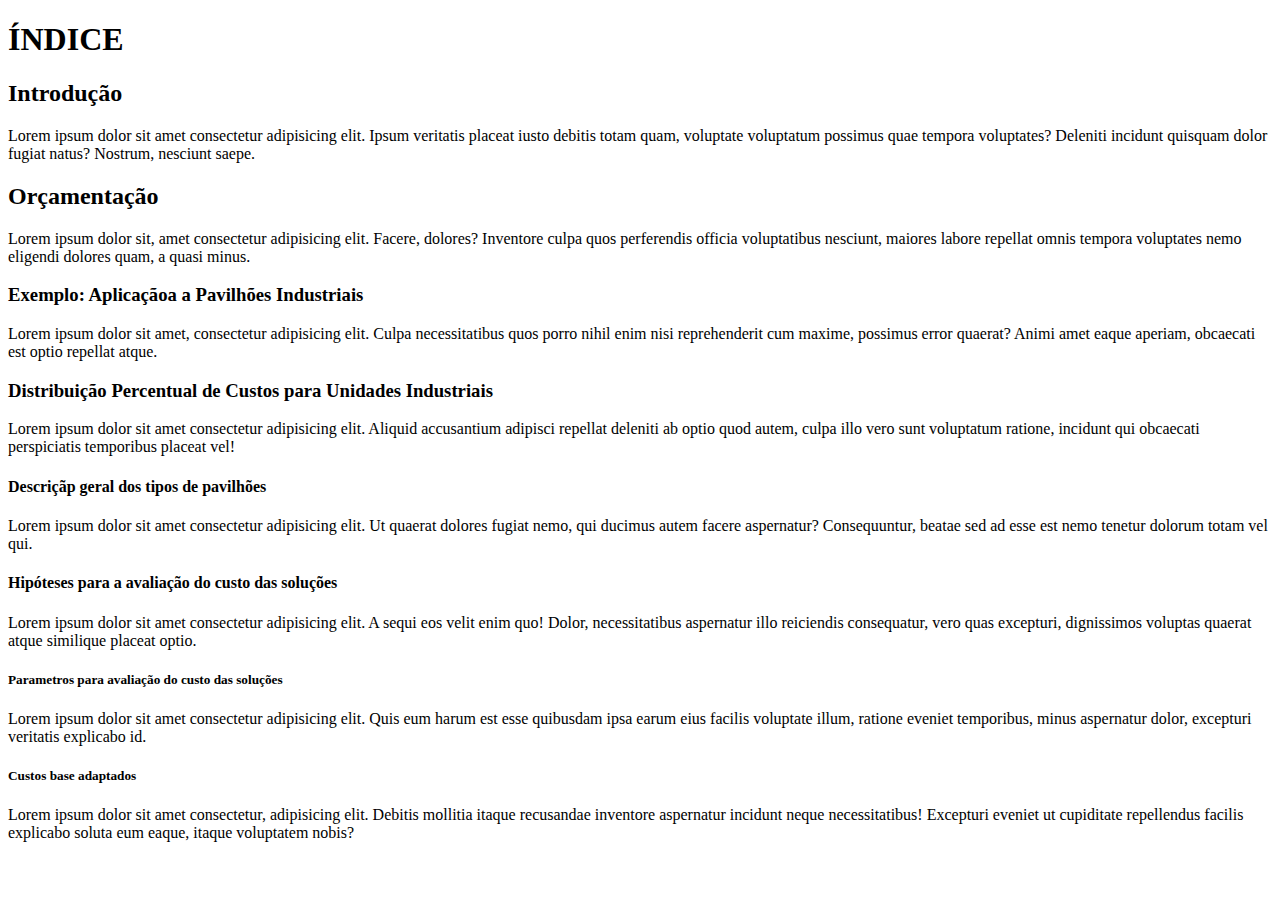
<file: exercicios/ex005/index.html>
<!DOCTYPE html>
<html lang="pt-br">
<head>
    <meta charset="UTF-8">
    <meta name="viewport" content="width=device-width, initial-scale=1.0">
    <link rel="shortcut icon" href="favicon.ico" type="image/x-icon">
    <title>Hierarquia de Títulos</title>
</head>
<body>
    <h1>ÍNDICE</h1>
        <h2>Introdução</h2>
            <p>Lorem ipsum dolor sit amet consectetur adipisicing elit. Ipsum veritatis placeat iusto debitis totam quam, voluptate voluptatum possimus quae tempora voluptates? Deleniti incidunt quisquam dolor fugiat natus? Nostrum, nesciunt saepe.</p>
        <h2>Orçamentação</h2>
            <p>Lorem ipsum dolor sit, amet consectetur adipisicing elit. Facere, dolores? Inventore culpa quos perferendis officia voluptatibus nesciunt, maiores labore repellat omnis tempora voluptates nemo eligendi dolores quam, a quasi minus.</p>
            <h3>Exemplo: Aplicaçãoa a Pavilhões Industriais</h3>
                <p>Lorem ipsum dolor sit amet, consectetur adipisicing elit. Culpa necessitatibus quos porro nihil enim nisi reprehenderit cum maxime, possimus error quaerat? Animi amet eaque aperiam, obcaecati est optio repellat atque.</p>
            <h3>Distribuição Percentual de Custos para Unidades Industriais</h3>
                <p>Lorem ipsum dolor sit amet consectetur adipisicing elit. Aliquid accusantium adipisci repellat deleniti ab optio quod autem, culpa illo vero sunt voluptatum ratione, incidunt qui obcaecati perspiciatis temporibus placeat vel!</p>
                <h4>Descriçãp geral dos tipos de pavilhões</h4>
                    <p>Lorem ipsum dolor sit amet consectetur adipisicing elit. Ut quaerat dolores fugiat nemo, qui ducimus autem facere aspernatur? Consequuntur, beatae sed ad esse est nemo tenetur dolorum totam vel qui.</p>
                <h4>Hipóteses para a avaliação do custo das soluções</h4>
                    <p>Lorem ipsum dolor sit amet consectetur adipisicing elit. A sequi eos velit enim quo! Dolor, necessitatibus aspernatur illo reiciendis consequatur, vero quas excepturi, dignissimos voluptas quaerat atque similique placeat optio.</p>
                    <h5>Parametros para avaliação do custo das soluções</h5>
                        Lorem ipsum dolor sit amet consectetur adipisicing elit. Quis eum harum est esse quibusdam ipsa earum eius facilis voluptate illum, ratione eveniet temporibus, minus aspernatur dolor, excepturi veritatis explicabo id.
                    <h5>Custos base adaptados</h5>
                        <p>Lorem ipsum dolor sit amet consectetur, adipisicing elit. Debitis mollitia itaque recusandae inventore aspernatur incidunt neque necessitatibus! Excepturi eveniet ut cupiditate repellendus facilis explicabo soluta eum eaque, itaque voluptatem nobis?</p>
</body>
</html>
</file>
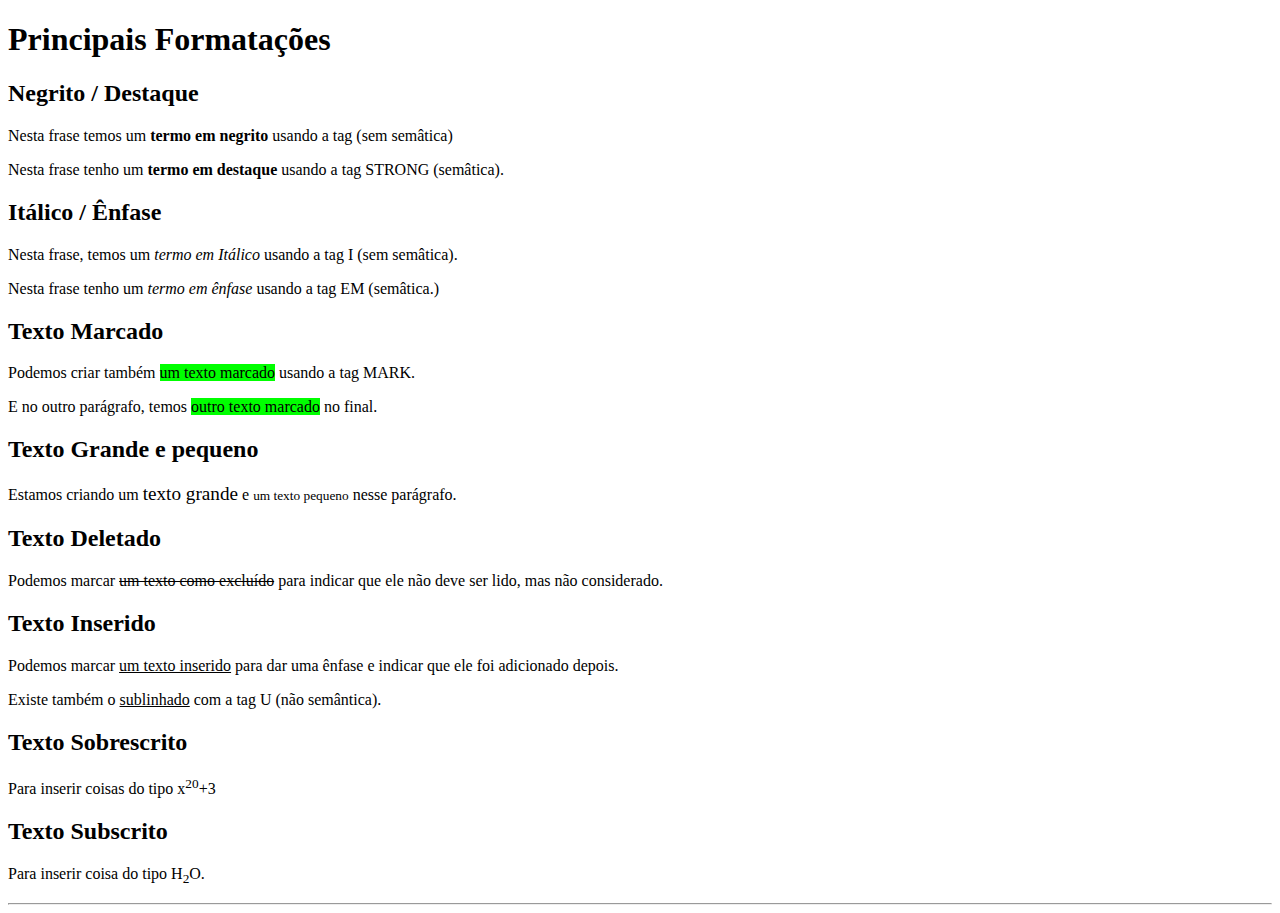
<file: exercicios/ex006/index.html>
<!DOCTYPE html>
<html lang="pt-br">
<head>
    <meta charset="UTF-8">
    <meta name="viewport" content="width=device-width, initial-scale=1.0">
    <style>
        mark {
            background-color: lime;
        }
    </style>
    <title>Formatação de Textos</title>
</head>
<body>
    <h1>Principais Formatações</h1>
    <h2>Negrito / Destaque</h2>
        <p>Nesta frase temos um <b>termo em negrito</b> usando a tag (sem semâtica)</p>
        <p>Nesta frase tenho um <strong>termo em destaque</strong> usando a tag STRONG (semâtica).</p>
    <h2>Itálico / Ênfase</h2>
        <p> Nesta frase, temos um <i>termo em Itálico</i> usando a tag I (sem semâtica).</p>
        <p>Nesta frase tenho um <em>termo em ênfase</em> usando a tag EM (semâtica.)</p>
    <h2>Texto Marcado</h2>
        <p>Podemos criar também <mark>um texto marcado</mark> usando a tag MARK.</p>
        <p>E no outro parágrafo, temos <mark>outro texto marcado</mark> no final.</p>
    <h2>Texto Grande e pequeno</h2>
        <p>Estamos criando um <big>texto grande</big> e <small>um texto pequeno</small> nesse parágrafo.</p>
    <h2>Texto Deletado</h2>
        <p>Podemos marcar <del>um texto como excluído</del> para indicar que ele não deve ser lido, mas não considerado.</p>
    <h2>Texto Inserido</h2>
        <p>Podemos marcar <ins>um texto inserido</ins> para dar uma ênfase e indicar que ele foi adicionado depois.</p>
        <p>Existe também o <u>sublinhado</u> com a tag U (não semântica).</p>
    <h2>Texto Sobrescrito</h2>
        <p>Para inserir coisas do tipo x<sup>20</sup>+3</p>
    <h2>Texto Subscrito</h2>
        <p>Para inserir coisa do tipo H<sub>2</sub>O.</p>
    <hr>      
</body>
</html>
</file>
<file: desafios/des005/style.css>
@charset "UTF-8";

@font-face {
    font-family: 'bieber';
    src: url('fonts/KLB_____.TTF') format('truetype'); 
    font-weight: normal;
    font-style: normal;
}

@font-face {
    font-family: basic;
    src: url('fonts/BasicCommercialLT-Black.ttf') format('truetype');
    font-weight: normal;
    font-style: normal;
}

@media screen and (max-width: 768px) {

    section.bio > div.image-top > img#justin {
        padding-left: 45px;
        padding-right: 45px;
    }

    .parte2 {
        max-width: 100vh;
    }
    img.image {
        min-width: 280px;
        max-width: 280px;
        display: inline-block;
        margin: auto;
        margin: 10px;
    }
    footer {
        text-align: center;
        background-color: #120A1F;
        color: white;
        padding: 8px;
        position: absolute;
        min-width: 95.5vw;
    }
    body {
        font-family: Arial, Helvetica, sans-serif;
        background-color: var(--cor01);
        min-width: 300px;
        min-height: 100vh;
        position: relative;
    }
    div#drew img {
        max-width: 150px;
    }
    
    div#drew a {
        width: 300px;
        text-decoration: none;
        color: black;
        font-family: 'basic', Arial, Helvetica, sans-serif;
    }
}

:root {
    --cor01: #A575FF;
    --cor02: #894DD1;
    --cor03: #593382;
    --cor04: #351E52;
    --cor05: #120A1F;
    --amarelo: #FFC001;
}

* {
    margin: 0;
    padding: 0;
}

body {
    font-family: Arial, Helvetica, sans-serif;
    background-color: var(--cor01);
    min-width: 300px;
    min-height: 100vh;
}

/* CABEÇALHO */

header {
    background-color: #9F5AF3;
    font-size: 2em;
    font-family: 'bieber', Arial, Helvetica, sans-serif;
    color: white;
    text-align: center;
}
header > h1 {
    padding-top: 30px;
    font-weight: normal;
    text-shadow: 0px 0px 4px rgba(0, 0, 0, 0.532);
}
nav {
    background-color: #9F5AF3;
    padding: 15px;
    box-shadow: 0px 3px 4px rgba(0, 0, 0, 0.338);
    text-align: center;
    margin-bottom: 30px;
}
nav > a {
    color: white;
    text-decoration: none;
    font-weight: bold;
    padding-right: 30px;
}
nav > a:hover {
    text-decoration: underline;
}

/* CORPO DO SITE */

.image-top { 
    display: inline;
    vertical-align: top;
    
}
section.bio {
    background: #FFFFFF;
    padding: 20px; 
    margin: 20px;
    min-width: 300px;
    max-width: 1020px;
    border-radius: 15px;
    box-shadow: 0px 0px 7px rgba(0, 0, 0, 0.242);
    margin: auto;
}
section {
    background: #FFFFFF;
    min-width: 300px;
    max-width: 1020px;
    border-radius: 15px;
    box-shadow: 0px 0px 7px rgba(0, 0, 0, 0.242);
    margin: auto;
}

.conteudo {
    display: inline-block;
    max-width: 100vh;
    margin: 20px;
}
.parte2 {
    max-width: 100vw;
    text-align: center;
    margin: 20px;
}
img.image {
    max-width: 50vw;
    display: inline-block;
    margin: auto;
    margin: 20px;
}

h2 {
    padding: 15px;
}

main {
    min-height: 100vh;
    position: relative;
}

main p {
    max-width: 100%;
    text-indent: 40px;
    line-height: 1.5em;
    text-align: justify;
    margin-top: 10px;
}

section.store {
    margin-top: 20px;
    margin-bottom: 100vh;
    min-width: 300px;
    max-width: 1020px;
}

section.store > h1 {
    text-align: center;
    padding: 20px;
    margin: 0;
    font-family: 'basic', Arial, Helvetica, sans-serif;
    color: #FFC001;
    text-shadow: 0px 0px 5px rgba(255, 255, 255, 0.135);
    background-color: #120A1F;
    border-radius: 10px 10px 0px 0px;
    box-shadow: 3px 0px 5px #120a1fac;
}

section#drew > ul{
    padding-bottom: 20px;
}

div#drew li {
    display: inline-block;
    width: 220px;
    margin: 10px;
    padding: 5px;
    height: 430px;
    margin-top: 30px;
    margin-bottom: 30px;
}

div#drew li:hover {
    border: 2px solid #FFC001;
    border-radius: 10px;
    height: 430px;

    transition-duration: .2s; 
}

div#drew a {
    text-decoration: none;
    color: black;
    font-family: 'basic', Arial, Helvetica, sans-serif;
}
div#drew p.title {
    text-align: center;
    padding: 0;
}

div#drew p.preco {
    padding-left: 0;
    text-align: right;
    padding: 5px;
    font-family: 'Courier New', Courier, monospace;
    font-weight: normal;
}

div#drew img{
    width: 15vw;
    margin-left: 8%;
}

/* RODAÉ */

footer {
    text-align: center;
    background-color: #120A1F;
    color: white;
    padding: 8px;
    height: 20px;
}
</file>
<file: desafios/site-android/style.css>
@charset "UTF-8";
@import url('https://fonts.googleapis.com/css2?family=Oswald:wght@200..700&display=swap');

:root {
    --cor0: #c5ebd6;
    --cor1: #83e1ad;
    --cor2: #3ddc84;
    --cor3: #2fa866;
    --cor4: #1a5c37;
    --cor5: #063d1e;
}

@font-face {
    font-family: android;
    src: url(fonts/idroid.otf) format(opentype);
}
* {
    margin: 0px;
    padding: 0px;
}

body {
    background-color: #84E1AD;
    font-family: Arial, Helvetica, sans-serif;
}

a.externo::after {
    content: '\1F517';
}

/* CABEÇALHO DO SITE */

header {
    background-image: linear-gradient(to bottom, #3DDA84, #063d1e);
    padding: 40px;
    text-align: center;
    min-height: 150px;
}
header > h1 {
    margin-bottom: 20px;
    font-size: 3em;
    color: white;
    font-family: 'Oswald', sans-serif;
    font-weight: bold;
    text-shadow: 2px 2px 0px rgba(0, 0, 0, 0.505);

}
header > p {
    color: white;
    font-size: 1.2em;
    font-weight: lighter;
    font-family: Arial, Helvetica, sans-serif;
    padding: 10px;
    display: block;
    margin: auto;
    max-width: 500px;
    text-shadow: 2px 2px 0px rgba(0, 0, 0, 0.505);
}
nav {
    background-color: var(--cor5);
    padding: 10px;
    box-shadow: 0px 7px 7px rgba(0, 0, 0, 0.338);
}
nav > a {
    text-decoration: none;
    font-weight: bold;
    color: var(--cor1);
    padding: 10px;
    font-size: 0.8em;
    border-radius: 5px;
    transition-duration: 0.3s;
}
nav > a:hover {
    background-color: var(--cor3);
    color: white;
}

/* CORPO PRINCIPAL DO SITE */

main {
    background-color: white;
    min-width: 300px;
    max-width: 1000px;
    margin: auto;
    border-radius: 0px 0px 10px 10px;
    padding: 20px;
    box-shadow: 0px 0px  10px rgba(0, 0, 0, 0.418);
}
main img {
    width: 100%;
}

main img.pequeno {
    max-width: 350px;
    margin: auto;
    display: block;
}
main p {
    margin: 15px 0px;
    font-size: 1em;
    line-height: 1.5em;
    text-indent: 40px;
    text-align: justify;
}
main strong {
    color: var(--cor5);
    font-weight: bold;
}
main a {
    color: var(--cor5);
    background-color: #83e1ad;
    padding: 2px 5px;
    text-decoration: none;
    font-weight: bold;
}
main a:hover {
    text-decoration: underline;
    color: var(--cor3);
}
main h1 {
    margin: 0px;
    font-family: 'android', sans-serif;
    color: var(--cor5);
    font-size: 1.8em;
    
}
main h2 {
    font-family: 'android', sans-serif;
    color: var(--cor4);
    background-image: linear-gradient(to left, #00ff7300, #84e1ad);
    text-indent: 8px;
    font-size: 1.3em;
}
div.video {
    background-color: var(--cor4);
    margin: 0px -20px 30px -20px;
    padding: 20px;
    padding-bottom: 59%;
    position: relative;
}
div.video > iframe {
    position: absolute;
    top: 5%;
    left: 5%;
    width: 90%;
    height: 90%;
}


/* SEGUNDA SEÇÃO */

aside {
    background-color: var(--cor1);
    padding: 10px;
    border-radius: 10px;
}
aside > ul {
    columns: 2;
    list-style-position: inside;
}
aside > h3 {
    background-color: var(--cor4);
    padding: 10px;
    margin: -10px -10px 0px -10px;
    border-radius: 10px 10px 0px 0px ;
    color: white;
}

/* RODAPÉ */

footer {
    text-align: center;
    background-color: #195A36;
    color: white;
    padding: 5px;
    margin-top: 30px;
    font-size: 0.8em;
}
</file>
